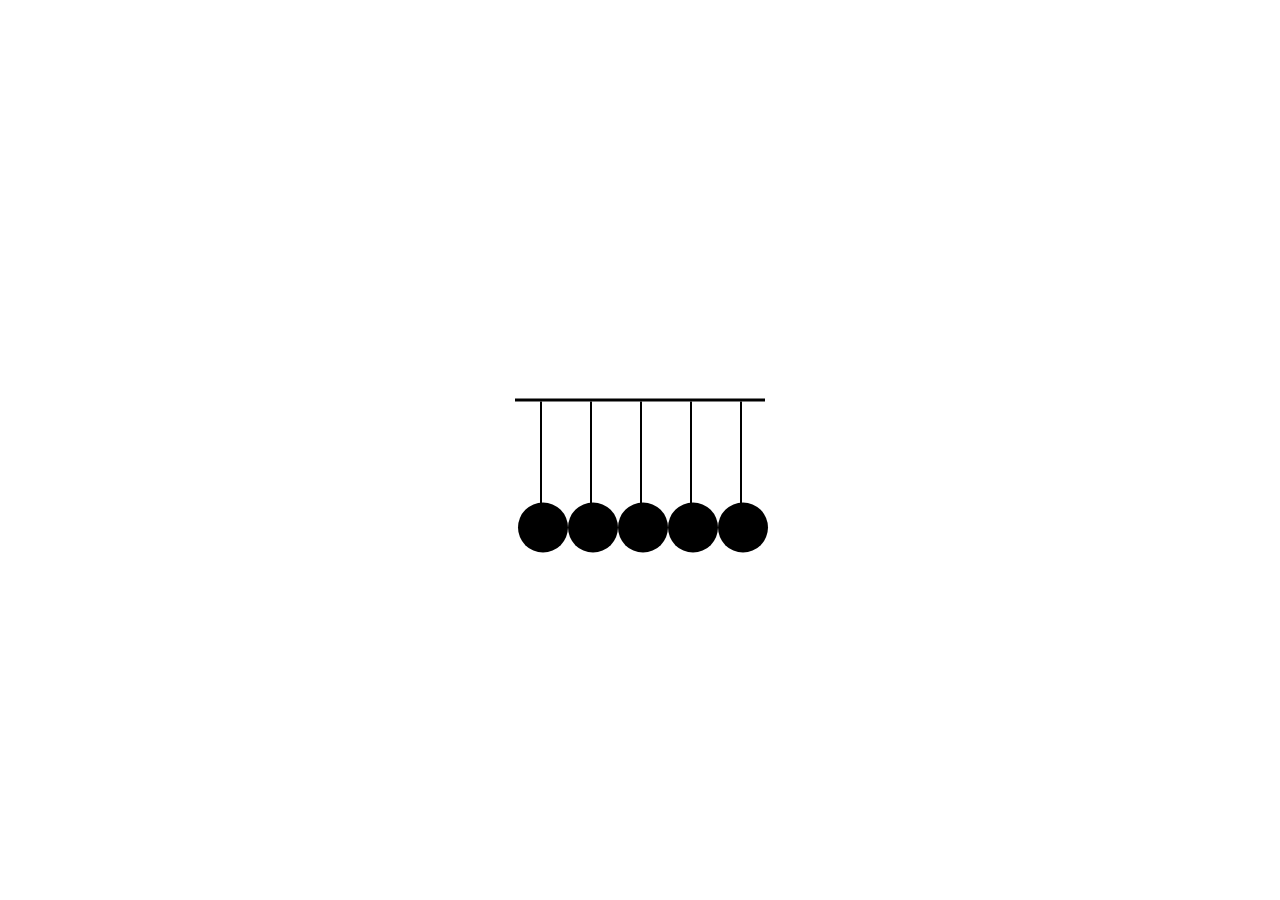
<file: index.html>
<!DOCTYPE html>
<html lang="en">
<head>
    <meta charset="UTF-8">
    <meta name="viewport" content="width=device-width, initial-scale=1.0">
    <link rel="stylesheet" href="style.css">
    <title>Document</title>
</head>
<body>
    <div class="pendulum">
        <div class="ball"></div>
        <div class="ball"></div>
        <div class="ball"></div>
        <div class="ball"></div>
        <div class="ball"></div>
      </div>
</body>
</html>
</file>
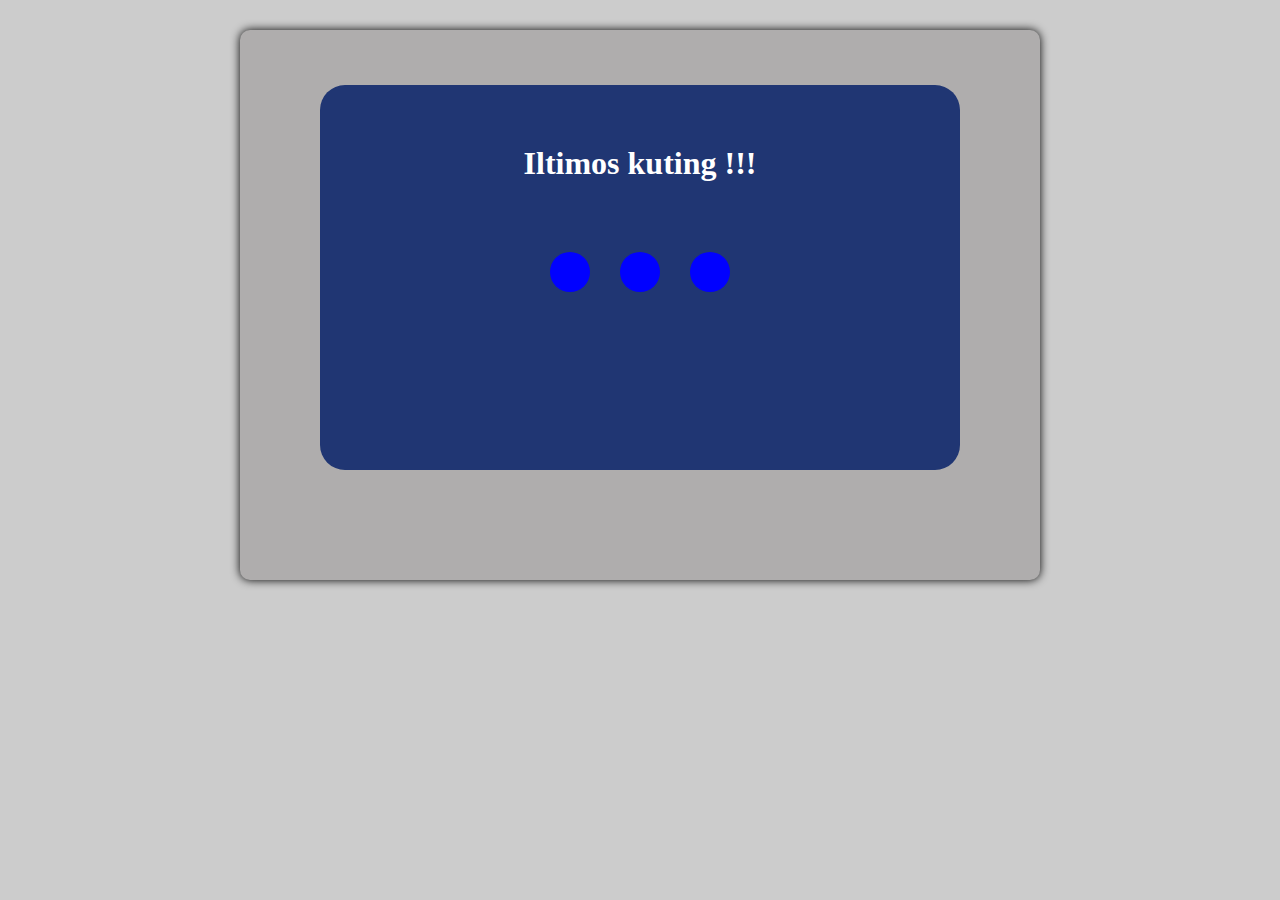
<file: index3.html>
<!DOCTYPE html>
<html>
<head>
    <meta charset="UTF-8">
    <meta name="viewport" content="width=device-width, initial-scale=1.0">
    <title>Amallar tartibi ketma-ketigi</title>
    <link href='https://unpkg.com/boxicons@2.0.7/css/boxicons.min.css' rel='stylesheet'>
    <link rel="stylesheet" href="style3.css">
</head>
<body>
    <div class="container">
            <div class="tartib">
            <div class="loading">
                <h1>Iltimos kuting !!!</h1>
                <div class="animat">
                    <div class="item3"></div>
                    <div class="item3"></div>
                    <div class="item3"></div>
                </div>
            </div>
    </div>
</body>
</html>
</file>
<file: style.css>
/* sharcha osilgan ipi */
.ball {
    border: 1px solid #000;
    height: 100px;
    position: absolute;
  }
  
  /* sharchalar */
  .ball::after {
    content: "";
    position: absolute;
    display: inline-block;
    width: 50px;
    height: 50px;
    background-color: #000;
    border-radius: 50%;
    top: 100%;
    left: -23px;
  }
  
  /* 1-sharchaning ipi */
  .ball:nth-child(1) {
    left: 25px;
    transform-origin: top center;
    animation: left 1s infinite linear;
  }
  
  /* 2-sharchaning ipi */
  .ball:nth-child(2) {
    left: 75px;
  }
  
  /* 3-sharchaning ipi */
  .ball:nth-child(3) {
    left: 125px;
  }
  
  /* 4-sharchaning ipi */
  .ball:nth-child(4) {
    left: 175px;
  }
  
  /* 5-sharchaning ipi */
  .ball:nth-child(5) {
    left: 225px;
    transform-origin: top center;
    animation: right 1s infinite linear .5s;
  }
  
  /* mayatnik asosi */
  .pendulum {
    width: 250px;
    height: 100px;
      /* ELEMENTNI MARKAZGA JOYLAYTIRISH */
      position: absolute;
      top: 50%;
      left: 50%;
      transform: translate(-50%,-50%);
    
    border-top: 3px solid #000;
  }
  
  /* chapdagi sharcha uchun animatsiya */
  @keyframes left {
    0%, 50%, 100% {
      transform: rotate(0deg);
    }
    25% {
      transform: rotate(45deg);
    }
  }
  
  /* o'ngdagi sharcha uchun animatsiya */
  @keyframes right {
    0%, 50%, 100% {
      transform: rotate(0deg);
    }
    25% {
      transform: rotate(-45deg);
    }
  }
</file>
<file: style3.css>
* {
    padding: 0;
    margin: 0;
    box-sizing: border-box;
}
body {
    background-color: #ccc;
    position: relative;
}
.container {
    width: 800px;
    height: 550px;
    margin: 30px auto;
    padding: 10px;
    box-shadow: 0 0 10px 0; 
    background-color: rgb(175, 173, 173);
    text-align: center;
    border-radius: 10px;
    position: relative;
}
.tartib {
    margin-top: -26px;
    text-align: center; 
}
.loading {
    position: absolute;
    width: 80%;
    height: 70%;
    top: 10%;
    border-radius: 25px;
    padding: 20px;
    color: #fff;
    background-color: rgb(2 30 103 / 83%);
    left: 10%;
}
.loading h1 {
    margin: 40px 0 70px 0;
}
.loading .animat {
    width: 35%;
    position: relative;
    left: 50%;
    transform: translateX(-50%);
    height: 42px;
    display: flex;
    flex-direction: row;
    /* background-color: rgb(114, 114, 243); */
}
.loading .animat .item3 {
    width: 40px;
    height: 40px;
    position: relative;
    margin: 0 15px;
    border-radius: 50%;
    background-color: rgb(1, 1, 255);
}
.animat .item3:nth-child(1) {
    position: relative;
    /* background-color: green; */
    animation: tup1 1s linear infinite; 
    /* top: 0px; */
    /* right: 0px; */
}
@keyframes tup1 {
    0% { 
        top: 0;
        right: 0;
    }
    25% {
        top: -60px;
        right: -30px;
    }
    50% {
        top: 0px;
        right: -70px;
    }
    75% {
         top: -60px;
        right: -105px;
    }
    100%{
         top: 0px;
        right: -140px;
    }
} 
.animat .item3:nth-child(2) {
    position: relative;
    animation: thuu 1s linear infinite; 
    /* background-color: red; */
}
@keyframes thuu {
    0% {
        top: 0px;
        right: 0px; 
    }
    20% {
        right: 0px; 
        top: 0px;
    }
    40% {
        top: 0px;
        right: 70px;
    }
    60% {
        top: 0px;
        right: 70px;
    }
    80% {
        top: 0px;
        right: 70px;
    }
    100% {
        top: 0px;
        right: 70px;
    }
}
.animat .item3:nth-child(3) {
    /* background-color: red; */
    animation: three 1s linear infinite;
}
@keyframes three {
    0% {
        right: 0px;
    }
    20% {
        right: 0px;
    }
    40% {
        right: 0px;
    }
    60% {
        right: 0px;
    }
    80% {
        right: 70px;
    }
    100% {
        right: 70px;
    }
}
</file>
